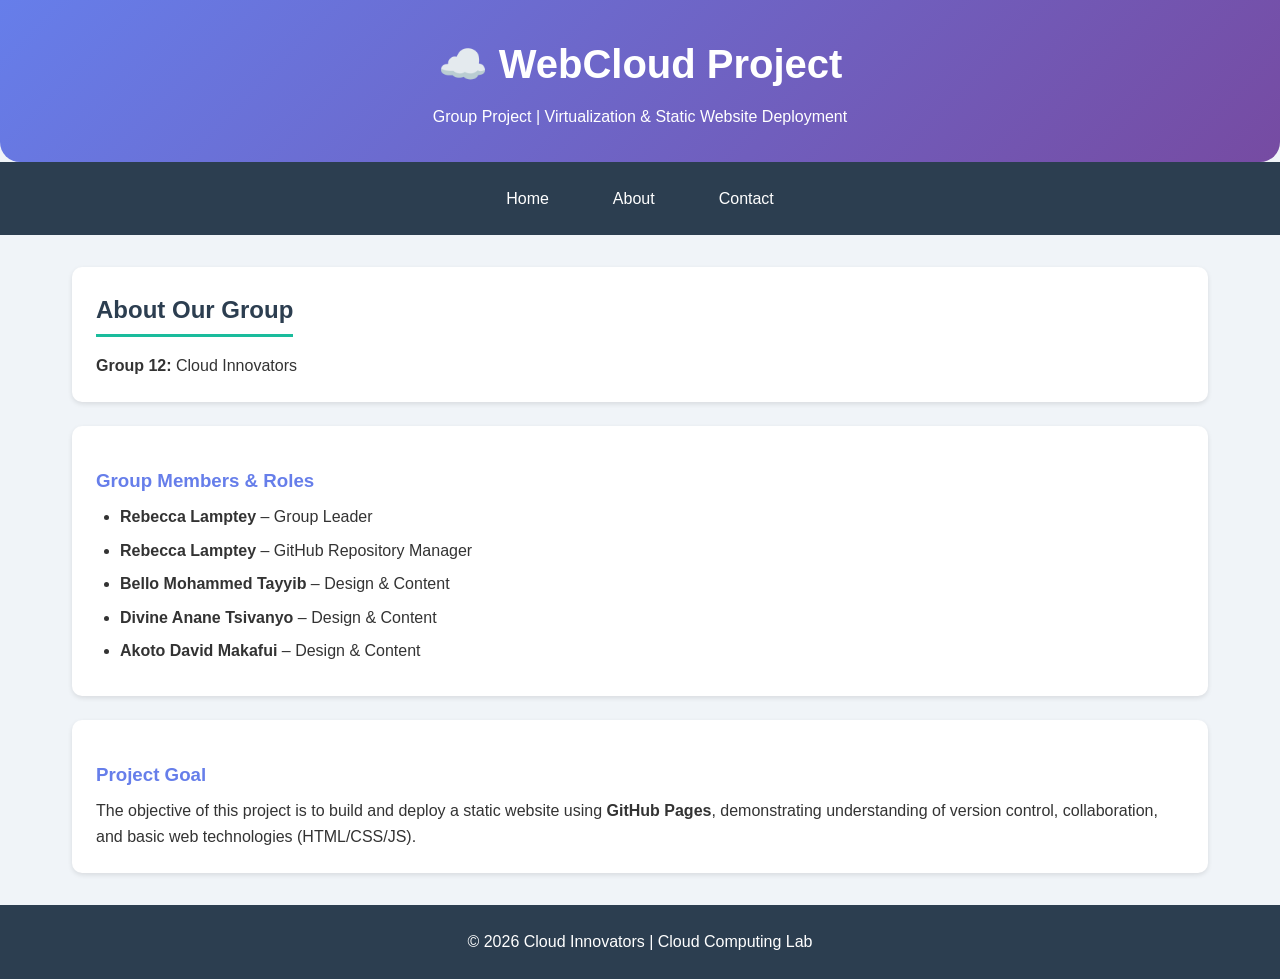
<file: about.html>
<!DOCTYPE html>
<html lang="en">
<head>
    <meta charset="UTF-8">
    <meta name="viewport" content="width=device-width, initial-scale=1.0">
    <title>About | WebCloud Project </title>
    <link rel="stylesheet" href="style.css">
</head>
<body>
    <header>
        <h1>☁️ WebCloud Project </h1>
        <p>Group Project | Virtualization & Static Website Deployment</p>
    </header>

    <nav>
        <a href="index.html">Home</a>
        <a href="about.html"> About</a>
        <a href="contact.html">Contact</a>
    </nav>

    <main>
        <section>
            <h2>About Our Group</h2>
            <p><strong>Group 12:</strong> Cloud Innovators</p>
        </section>


        <section>
            <h3>Group Members & Roles</h3>
            <ul>
                <li><strong>Rebecca Lamptey</strong> – Group Leader</li>
                <li><strong>Rebecca Lamptey</strong> – GitHub Repository Manager</li>
                <li><strong>Bello Mohammed Tayyib</strong> – Design & Content</li>
                <li><strong>Divine Anane Tsivanyo</strong> – Design & Content</li>
                <li><strong>Akoto David Makafui</strong> – Design & Content</li>
            </ul>
        </section>

        <section>
            <h3> Project Goal</h3>
            <p>The objective of this project is to build and deploy a static website using <strong>GitHub Pages</strong>, demonstrating understanding of version control, collaboration, and basic web technologies (HTML/CSS/JS).</p>
        </section>
    </main>

    <footer>
        <p>&copy; 2026 Cloud Innovators | Cloud Computing Lab</p>
    </footer>
</body>
</html>
</file>
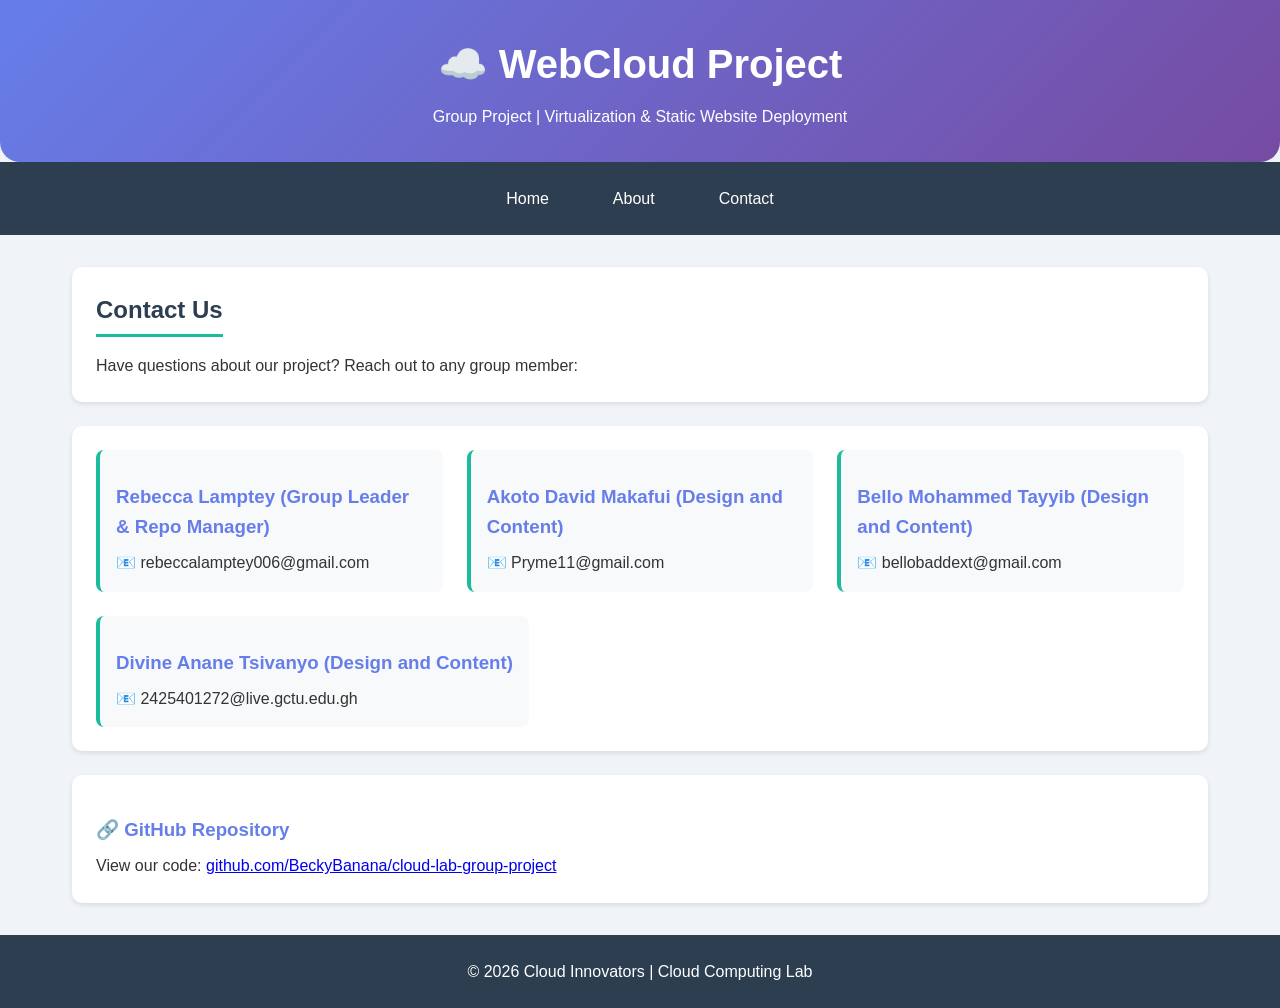
<file: contact.html>
<!DOCTYPE html>
<html lang="en">
<head>
    <meta charset="UTF-8">
    <meta name="viewport" content="width=device-width, initial-scale=1.0">
    <title>Contact | WebCloud Project</title>
    <link rel="stylesheet" href="style.css">
</head>
<body>
    <header>
        <h1>☁️ WebCloud Project</h1>
        <p>Group Project | Virtualization & Static Website Deployment</p>
    </header>

    <nav>
        <a href="index.html"> Home</a>
        <a href="about.html"> About</a>
        <a href="contact.html"> Contact</a>
    </nav>

    <main>
        <section>
            <h2>Contact Us</h2>
            <p>Have questions about our project? Reach out to any group member:</p>
        </section>

        <section class="contact-info">
            <div class="contact-card">
                <h3>Rebecca Lamptey (Group Leader & Repo Manager)</h3>
                <p>📧 rebeccalamptey006@gmail.com</p>
            </div>
            <div class="contact-card">
                <h3>Akoto David Makafui (Design and Content)</h3>
                <p>📧 Pryme11@gmail.com</p>
            </div>
            <div class="contact-card">
                <h3>Bello Mohammed Tayyib (Design and Content)</h3>
                <p>📧 bellobaddext@gmail.com</p>
            </div>
            <div>
                <div class="contact-card">
                    <h3>Divine Anane Tsivanyo (Design and Content)</h3>
                    <p>📧 2425401272@live.gctu.edu.gh </p>
                </div>
            </div>
        </section>

        <section class="github-link">
            <h3>🔗 GitHub Repository</h3>
            <p>View our code: <a href="https://github.com/BeckyBanana/cloud-lab-group-project" target="_blank">github.com/BeckyBanana/cloud-lab-group-project</a></p>
        </section>
    </main>

    <footer>
        <p>&copy; 2026 Cloud Innovators | Cloud Computing Lab</p>
    </footer>
</body>
</html>
</file>
<file: style.css>
/* Global Styles */
* {
    margin: 0;
    padding: 0;
    box-sizing: border-box;
}

body {
    font-family: 'Segoe UI', Tahoma, Geneva, Verdana, sans-serif;
    line-height: 1.6;
    color: #333;
    background-color: #f0f4f8;
}

/* Header */
header {
    background: linear-gradient(135deg, #667eea 0%, #764ba2 100%);
    color: white;
    text-align: center;
    padding: 2rem;
    border-radius: 0 0 20px 20px;
}

header h1 {
    font-size: 2.5rem;
    margin-bottom: 0.5rem;
}

/* Navigation */
nav {
    background-color: #2c3e50;
    display: flex;
    justify-content: center;
    padding: 1rem;
    gap: 2rem;
    flex-wrap: wrap;
}

nav a {
    color: white;
    text-decoration: none;
    padding: 0.5rem 1rem;
    border-radius: 5px;
    transition: background-color 0.3s;
}

nav a:hover {
    background-color: #1abc9c;
}

/* Main Content */
main {
    max-width: 1200px;
    margin: 2rem auto;
    padding: 0 2rem;
}

section {
    background: white;
    border-radius: 10px;
    padding: 1.5rem;
    margin-bottom: 1.5rem;
    box-shadow: 0 2px 5px rgba(0,0,0,0.1);
}

h2 {
    color: #2c3e50;
    margin-bottom: 1rem;
    border-bottom: 3px solid #1abc9c;
    display: inline-block;
    padding-bottom: 0.25rem;
}

h3 {
    color: #667eea;
    margin: 1rem 0 0.5rem 0;
}

/* Image Styling */
.group-image {
  max-width: 100%;
  height: auto;
  display: block;
  margin: 0 auto;
  border-radius: 10px;
}


.about-image {
    width: 200px;
    height: auto;
    display: block;
    margin: 0 auto;
    border-radius: 10px;
}
/* Contact Cards */
.contact-info {
    display: flex;
    gap: 1.5rem;
    flex-wrap: wrap;
}

.contact-card {
    background: #f8f9fa;
    border-left: 4px solid #1abc9c;
    padding: 1rem;
    flex: 1;
    min-width: 200px;
    border-radius: 8px;
}

/* Lists */
ul {
    margin-left: 1.5rem;
    margin-top: 0.5rem;
}

li {
    margin: 0.5rem 0;
}

/* Footer */
footer {
    text-align: center;
    padding: 1.5rem;
    background-color: #2c3e50;
    color: white;
    margin-top: 2rem;
}

/* Responsive Design */
@media (max-width: 768px) {
    header h1 {
        font-size: 1.8rem;
    }
    
    nav {
        flex-direction: column;
        text-align: center;
    }
    
    .contact-info {
        flex-direction: column;
    }
}
</file>
